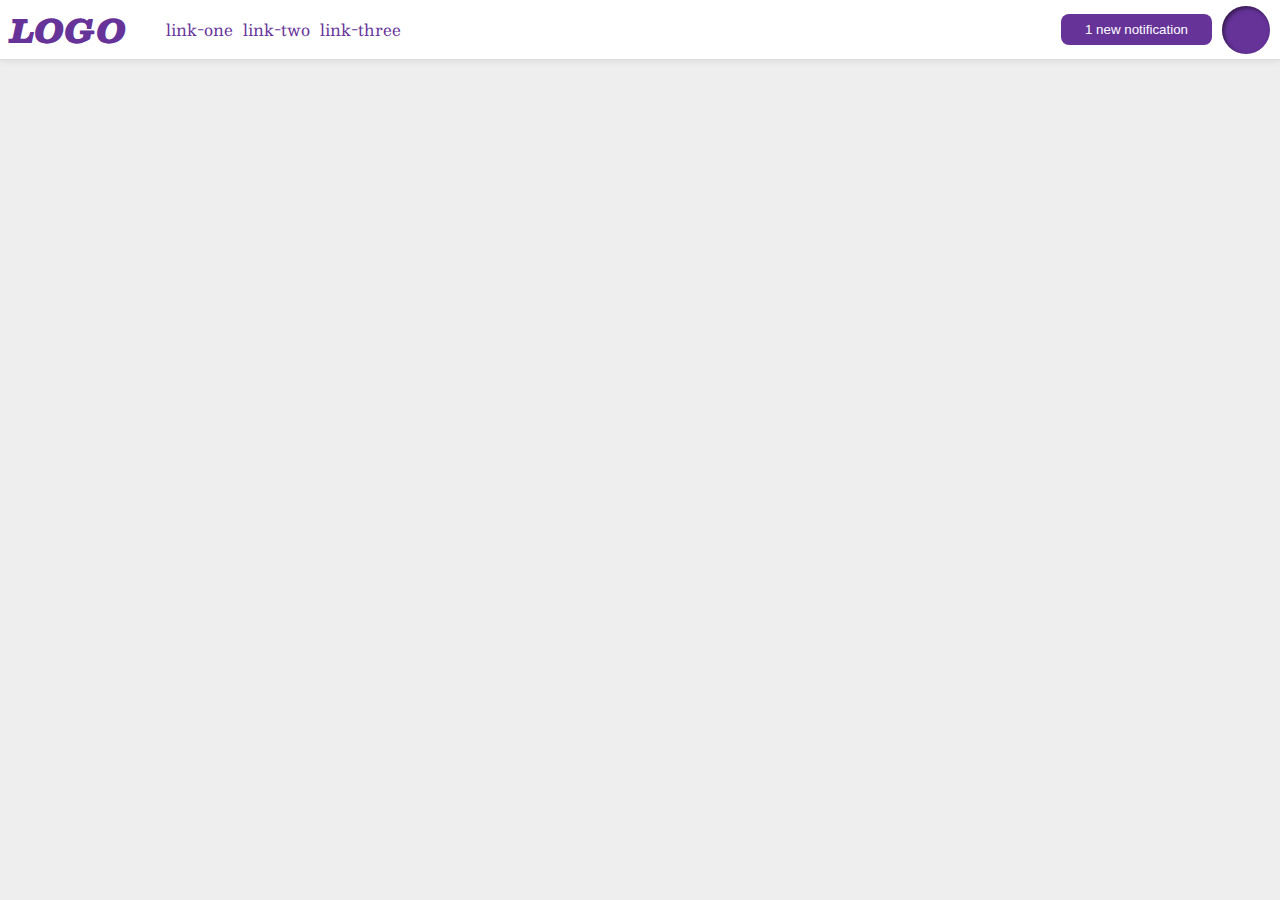
<file: foundations/flex/03-flex-header-2/index.html>
<!DOCTYPE html>
<html lang="en">
  <head>
    <meta charset="UTF-8">
    <meta http-equiv="X-UA-Compatible" content="IE=edge">
    <meta name="viewport" content="width=device-width, initial-scale=1.0">
    <title>Flex Header 2</title>
    <link rel="stylesheet" href="style.css">
  </head>
  <body>
    <div class="header">
      <div class="logo left">
        LOGO
      </div>
      <ul class="links left">
        <li><a href="https://google.com">link-one</a></li>
        <li><a href="https://google.com">link-two</a></li>
        <li><a href="https://google.com">link-three</a></li>
      </ul>
      <button class="notifications right">
        1 new notification
      </button>
      <div class="profile-image right"></div>
    </div>
  </body>
</html>
</file>
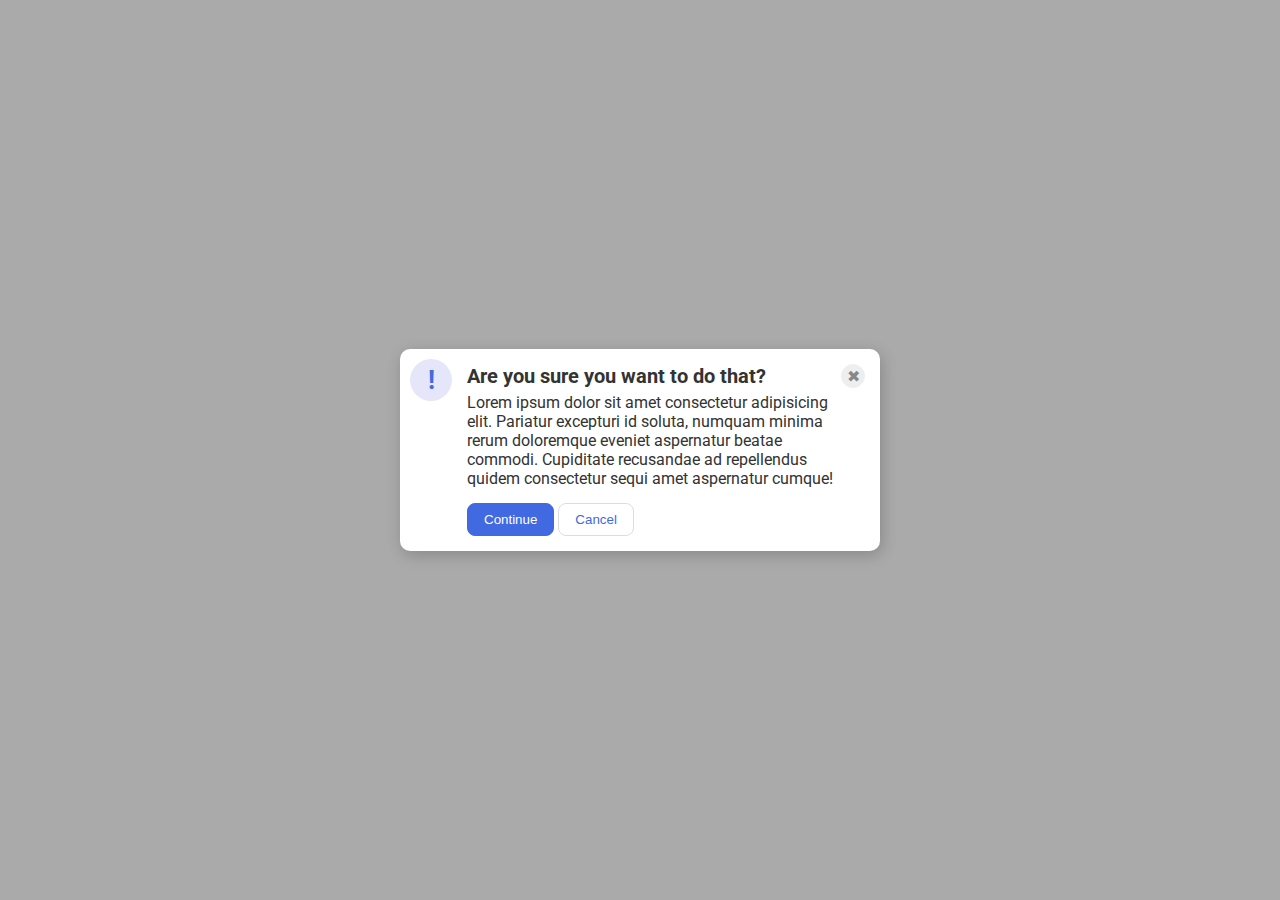
<file: foundations/flex/05-flex-modal/index.html>
<!DOCTYPE html>
<html lang="en">
  <head>
    <meta charset="UTF-8">
    <meta http-equiv="X-UA-Compatible" content="IE=edge">
    <meta name="viewport" content="width=device-width, initial-scale=1.0">
    <link rel="stylesheet" href="style.css">
    <title>Modal</title>
  </head>
  <body>
    <div class="modal">
      <div class="icon">!</div>
      <div class="main">
        <div class="header">Are you sure you want to do that?
          <button class="close-button">✖</button>
        </div>
        <div class="text">Lorem ipsum dolor sit amet consectetur adipisicing elit. Pariatur excepturi id soluta, numquam minima rerum doloremque eveniet aspernatur beatae commodi. Cupiditate recusandae ad repellendus quidem consectetur sequi amet aspernatur cumque!</div>
        <div class="buttons">  
          <button class="continue">Continue</button>
          <button class="cancel">Cancel</button>
        </div>
      </div>
    </div>
  </body>
</html>
</file>
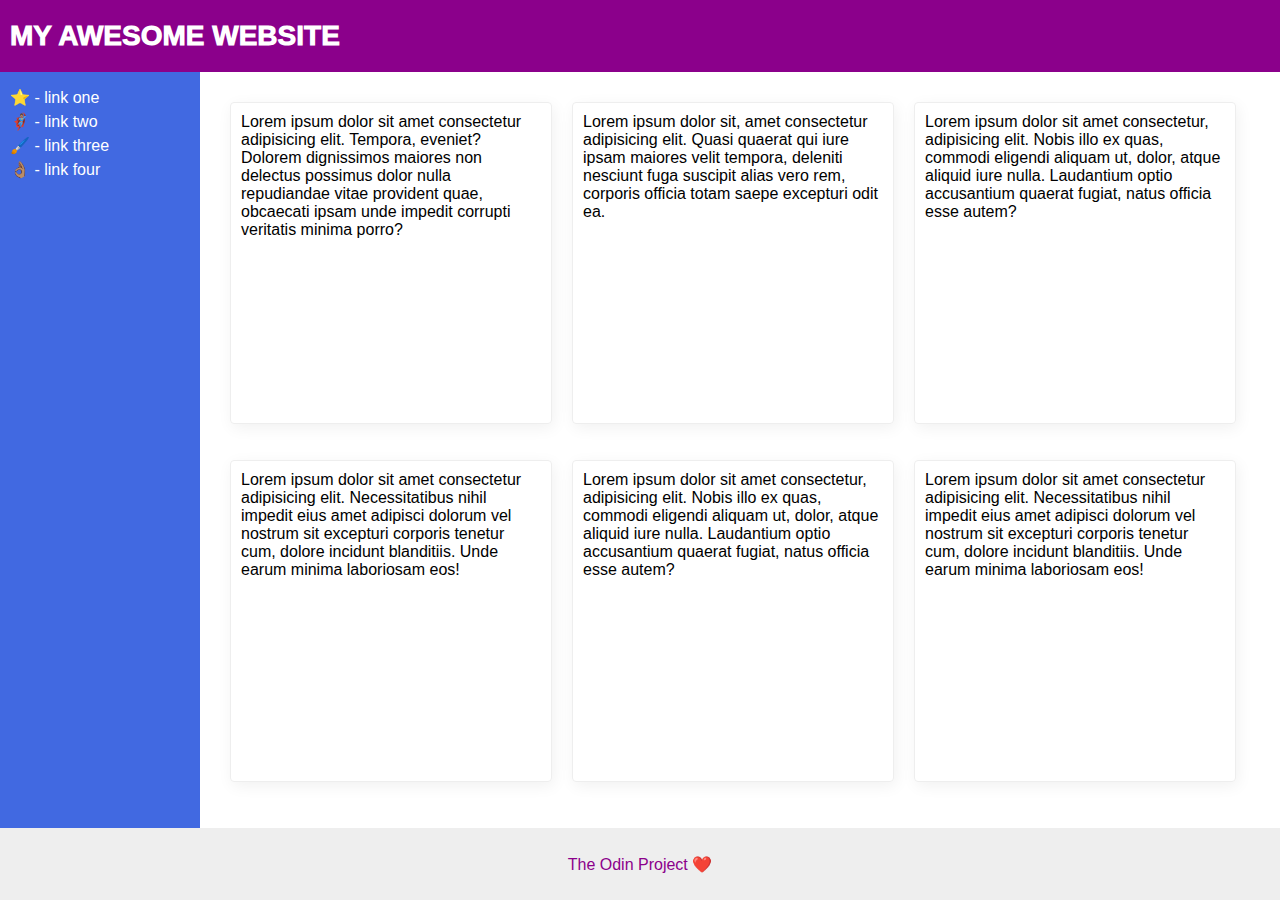
<file: foundations/flex/07-flex-layout-2/index.html>
<!DOCTYPE html>
<html lang="en">
  <head>
    <meta charset="UTF-8">
    <meta http-equiv="X-UA-Compatible" content="IE=edge">
    <meta name="viewport" content="width=device-width, initial-scale=1.0">
    <title>The Holy Grail</title>
    <link rel="stylesheet" href="style.css">
  </head>
  <body>
    <div class="header">
      MY AWESOME WEBSITE
    </div>
    <div class="body">
      <div class="sidebar">
        <ul>
          <li><a href="#">⭐ - link one</a></li>
          <li><a href="#">🦸🏽‍♂️ - link two</a></li>
          <li><a href="#">🖌️ - link three</a></li>
          <li><a href="#">👌🏽 - link four</a></li>
        </ul>
      </div>
      <div class="cards">
        <div class="card">Lorem ipsum dolor sit amet consectetur adipisicing elit. Tempora, eveniet? Dolorem dignissimos maiores non delectus possimus dolor nulla repudiandae vitae provident quae, obcaecati ipsam unde impedit corrupti veritatis minima porro?</div>
        <div class="card">Lorem ipsum dolor sit, amet consectetur adipisicing elit. Quasi quaerat qui iure ipsam maiores velit tempora, deleniti nesciunt fuga suscipit alias vero rem, corporis officia totam saepe excepturi odit ea.</div>
        <div class="card">Lorem ipsum dolor sit amet consectetur, adipisicing elit. Nobis illo ex quas, commodi eligendi aliquam ut, dolor, atque aliquid iure nulla. Laudantium optio accusantium quaerat fugiat, natus officia esse autem?</div>
        <div class="card">Lorem ipsum dolor sit amet consectetur adipisicing elit. Necessitatibus nihil impedit eius amet adipisci dolorum vel nostrum sit excepturi corporis tenetur cum, dolore incidunt blanditiis. Unde earum minima laboriosam eos!</div>
        <div class="card">Lorem ipsum dolor sit amet consectetur, adipisicing elit. Nobis illo ex quas, commodi eligendi aliquam ut, dolor, atque aliquid iure nulla. Laudantium optio accusantium quaerat fugiat, natus officia esse autem?</div>
        <div class="card">Lorem ipsum dolor sit amet consectetur adipisicing elit. Necessitatibus nihil impedit eius amet adipisci dolorum vel nostrum sit excepturi corporis tenetur cum, dolore incidunt blanditiis. Unde earum minima laboriosam eos!</div>
    </div>
    </div>
    <div class="footer">
      The Odin Project ❤️
    </div>
  </body>
</html>
</file>
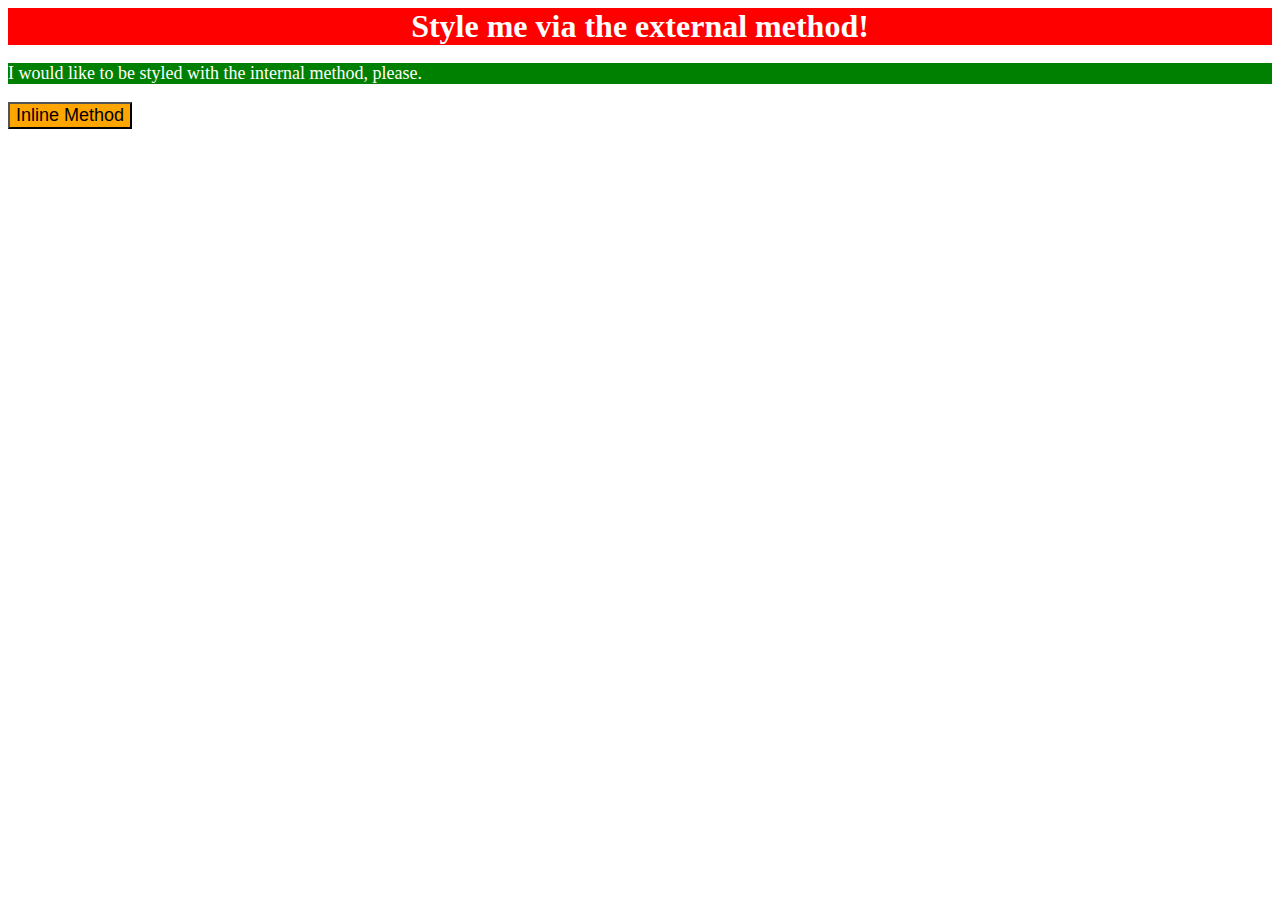
<file: foundations/intro-to-css/01-css-methods/index.html>
<!DOCTYPE html>
<html lang="en">
  <head>
    <meta charset="UTF-8">
    <meta http-equiv="X-UA-Compatible" content="IE=edge">
    <meta name="viewport" content="width=device-width, initial-scale=1.0">
    <link rel="stylesheet" href="styles.css">
    <style>
      p {
        background-color: green;
        color: white;
        font-size: 18px;
      }
    </style>
    <title>Methods for Adding CSS</title>
  </head>
  <body>
    <div>Style me via the external method!</div>
    <p>I would like to be styled with the internal method, please.</p>
    <button style="background-color: orange; font-size: 18px;">Inline Method</button>
  </body>
</html>
</file>
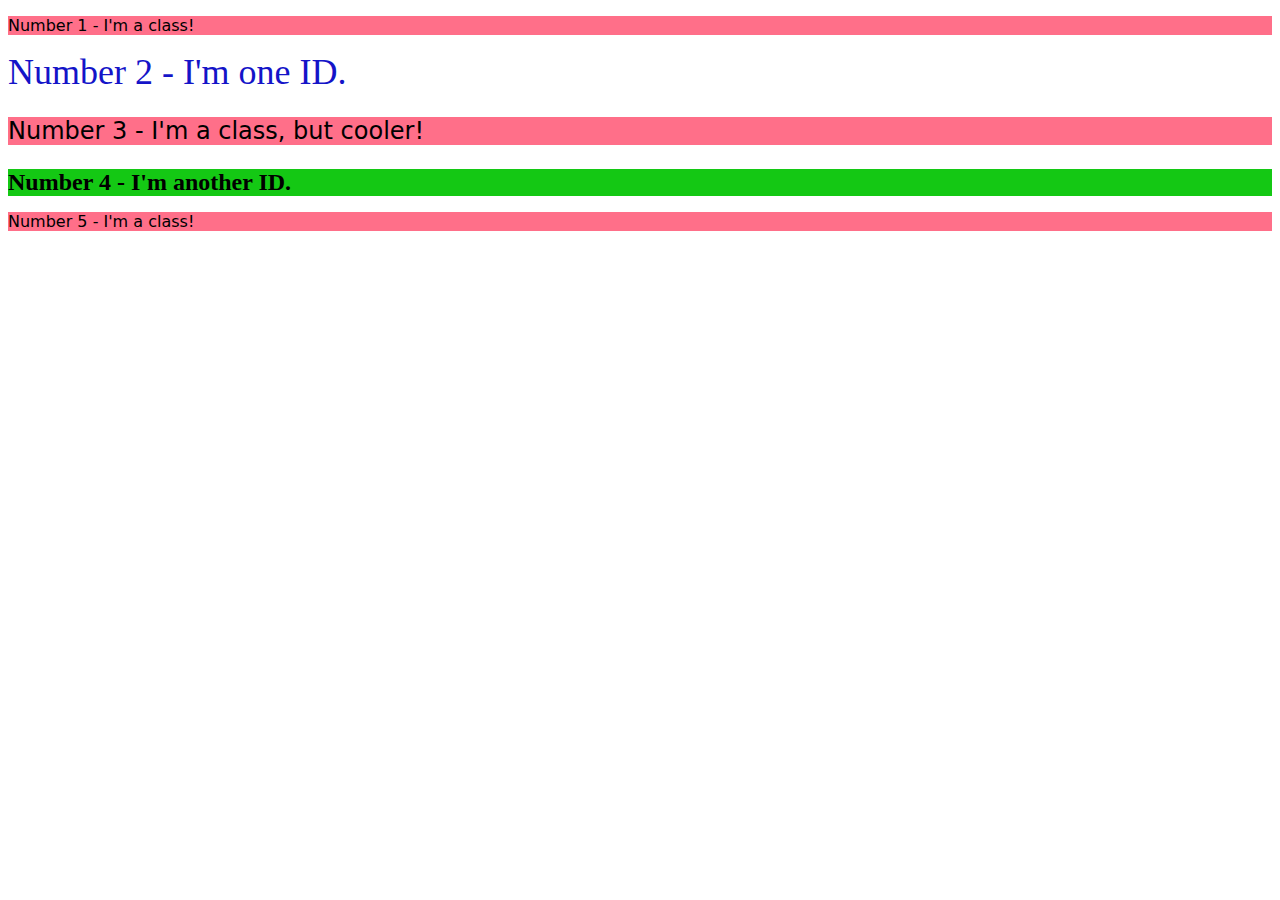
<file: foundations/intro-to-css/02-class-id-selectors/index.html>
<!DOCTYPE html>
<html lang="en">
  <head>
    <meta charset="UTF-8">
    <meta http-equiv="X-UA-Compatible" content="IE=edge">
    <meta name="viewport" content="width=device-width, initial-scale=1.0">
    <title>Class and ID Selectors</title>
    <link rel="stylesheet" href="style.css">
  </head>
  <body>
    <p class="odd">Number 1 - I'm a class!</p>
    <div id="second">Number 2 - I'm one ID.</div>
    <p class="odd third">Number 3 - I'm a class, but cooler!</p>
    <div id="fourth">Number 4 - I'm another ID.</div>
    <p class="odd">Number 5 - I'm a class!</p>
  </body>
</html>
</file>
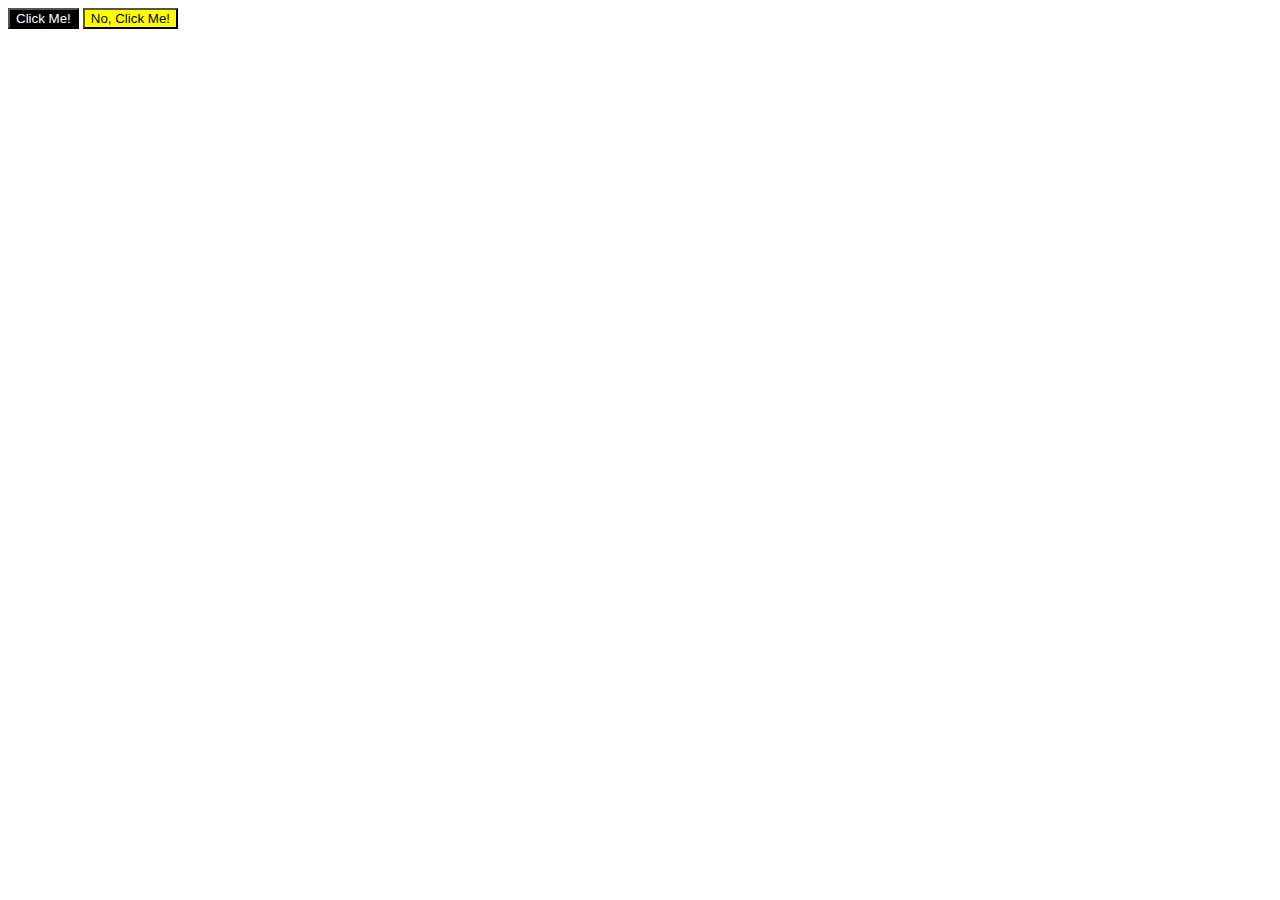
<file: foundations/intro-to-css/03-grouping-selectors/index.html>
<!DOCTYPE html>
<html lang="en">
  <head>
    <meta charset="UTF-8">
    <meta http-equiv="X-UA-Compatible" content="IE=edge">
    <meta name="viewport" content="width=device-width, initial-scale=1.0">
    <title>Grouping Selectors</title>
    <link rel="stylesheet" href="style.css">
  </head>
  <body>
    <button class="first">Click Me!</button>
    <button class="second">No, Click Me!</button>
  </body>
</html>
</file>
<file: foundations/flex/03-flex-header-2/style.css>
/* this is some magical font-importing.  
you'll learn about it later. */
@import url('https://fonts.googleapis.com/css2?family=Besley:ital,wght@0,400;1,900&display=swap');

body {
  margin: 0;
  background: #eee;
  font-family: Besley, serif;
}

.header {
  background: white;
  border-bottom: 1px solid #ddd;
  box-shadow: 0 0 8px rgba(0,0,0,.1);
  display: flex;
  align-items: center;
}

.profile-image {
  background: rebeccapurple;
  box-shadow: inset 2px 2px 4px rgba(0,0,0,.5);
  border-radius: 50%;
  width: 48px;
  height: 48px;
  margin-right: 10px;
}

.logo {
  color: rebeccapurple;
  font-size: 32px;
  font-weight: 900;
  font-style: italic;
  margin-left: 10px;
}

button {
  border: none;
  border-radius: 8px;
  background: rebeccapurple;
  color: white;
  padding: 8px 24px;
  margin-left: auto;
  margin-right: 10px;
}

a {
  /* this removes the line under our links */
  text-decoration: none;
  color: rebeccapurple;
}

ul {
  list-style-type: none;
  display: flex;
  gap: 10px;
}
</file>
<file: foundations/flex/05-flex-modal/style.css>
@import url('https://fonts.googleapis.com/css2?family=Roboto:wght@400;700&display=swap');

html, body {
  height: 100%;
}

body {
  font-family: Roboto, sans-serif;
  margin: 0;
  background: #aaa;
  color: #333;
  /* I'll give you this one for free lol */
  display: flex;
  align-items: center;
  justify-content: center;
}

.modal {
  background: white;
  width: 480px;
  border-radius: 10px;
  box-shadow: 2px 4px 16px rgba(0,0,0,.2);
  display: flex;
}

.main {
  display: flex;
  flex-direction: column;
  margin: 15px;
}

.text {
  margin: 0 15px 15px 0;
}

.icon {
  color: royalblue;
  font-size: 26px;
  font-weight: 700;
  background: lavender;
  width: 42px;
  height: 42px;
  border-radius: 50%;
  display: flex;
  align-items: center;
  justify-content: center;
  margin-left: 10px;
  margin-top: 10px;
  flex: 0 0 auto;
}

.close-button {
  background: #eee;
  border-radius: 50%;
  color: #888;
  font-weight: 400;
  font-size: 16px;
  height: 24px;
  width: 24px;
  display: flex;
  align-items: center;
  justify-content: center;
  border: 1px solid #eee;
  padding: 0;
  margin-left: auto;
}

.header {
  font-weight: bold;
  font-size: 20px;
  display: flex;
  margin-bottom: 5px;
}

button {
  cursor: pointer;
  padding: 8px 16px;
  border-radius: 8px;
}

button.continue {
  background: royalblue;
  border: 1px solid royalblue;
  color: white;
}

button.cancel {
  background: white;
  border: 1px solid #ddd;
  color: royalblue;
}
</file>
<file: foundations/flex/07-flex-layout-2/style.css>
body {
  font-family: -apple-system, BlinkMacSystemFont, 'Segoe UI', Roboto, Oxygen, Ubuntu, Cantarell, 'Open Sans', 'Helvetica Neue', sans-serif;
  margin: 0;
  min-height: 100vh;
  display: flex;
  flex-direction: column;
  justify-content: space-between;
}

ul {
  list-style-type: none;
  padding: 0 0 0 10px;
}

li {
  margin-bottom: 5px;
}

a {
  color: white;
  text-decoration: none;
}

.header {
  height: 72px;
  background: darkmagenta;
  color: white;
  font-weight: 1000;
  font-size: 28px;
  display: flex;
  align-items: center;
  padding-left: 10px;
}

.body {
  display: flex;
  flex: 1;
}

.footer {
  height: 72px;
  background: #eee;
  color: darkmagenta;
  display: flex;
  justify-content: center;
  align-items: center;
}

.sidebar {
  min-width: 200px;
  background: royalblue;
  box-sizing: border-box;
}

.cards {
  display: flex;
  flex-wrap: wrap;
  gap: 20px;
  margin: 30px; 
}
.card {
  border: 1px solid #eee;
  box-shadow: 2px 4px 16px rgba(0,0,0,.06);
  border-radius: 4px;
  flex: 1 0 1;
  width: 300px;
  height: 300px;
  padding: 10px;
}
</file>
<file: foundations/intro-to-css/01-css-methods/styles.css>
div {
    background-color: red;
    color: white;
    font-size: 32px;
    text-align: center;
    font-weight: bold;
}
</file>
<file: foundations/intro-to-css/02-class-id-selectors/style.css>
.odd {
    background-color: rgb(255, 111, 137);
    font-family: "Verdana", "DejaVu Sans", sans-serif;
}
#second {
    color: rgb(20,20,200);
    font-size: 36px;
}
.third {
    font-size: 24px;
}
#fourth {
    background-color: rgb(20,200,20);
    font-size: 24px;
    font-weight: bold;
}
</file>
<file: foundations/intro-to-css/03-grouping-selectors/style.css>
.first {
    background-color: black;
    color: white;
}
.second {
    background-color: yellow;
}
.first .second {
    font-size: 28px;
    font-family: Helvetica, "Times New Roman", sans-serif;
}
</file>
